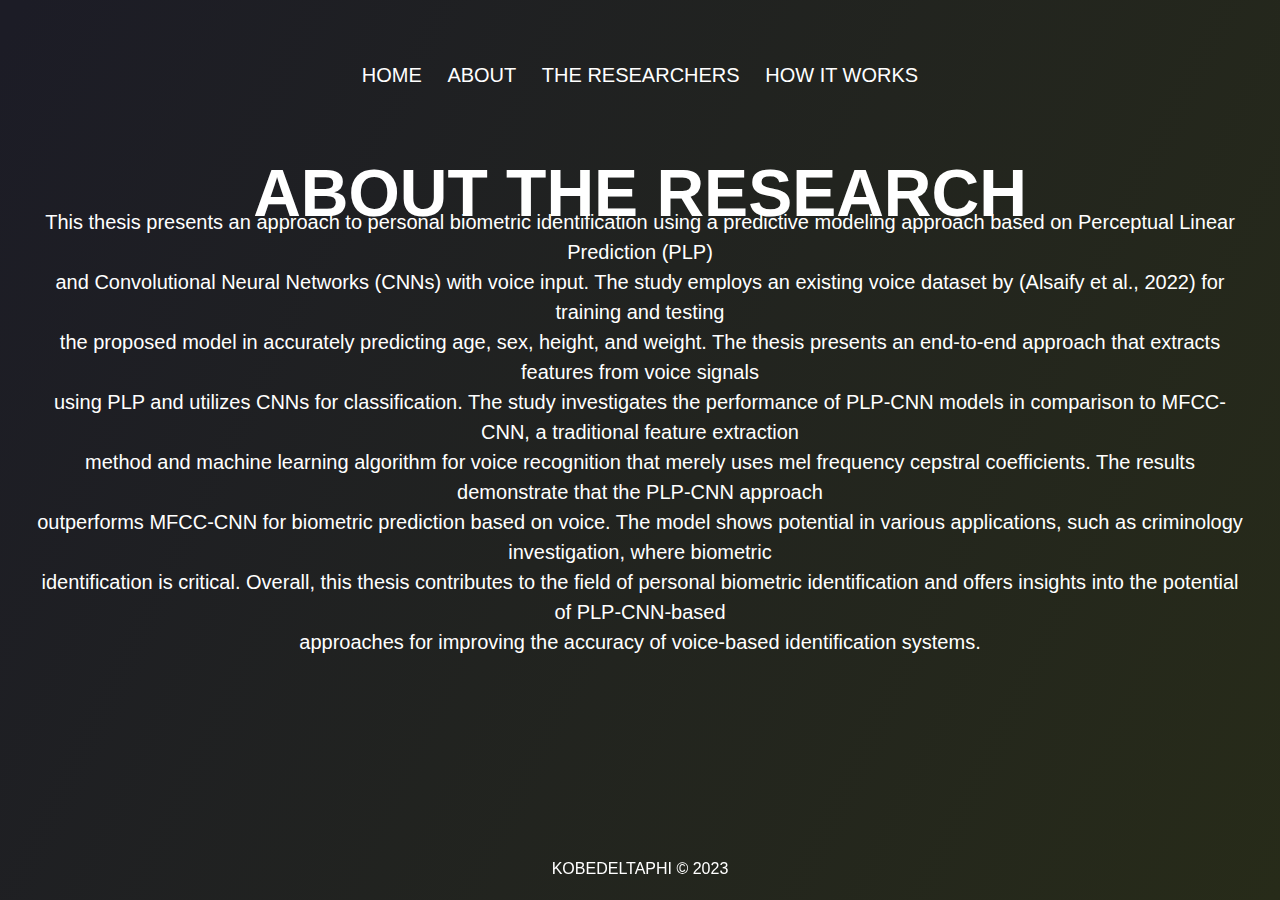
<file: about.html>
<!DOCTYPE html>
<html>
<head>
    <meta charset="UTF-8">

    <title>BioPred</title>
    <meta name="viewport" content="width=device-width, initial-scale=1.0">
    <link href="https://cdn.jsdelivr.net/npm/bootstrap@5.0.2/dist/css/bootstrap.min.css" rel="stylesheet" integrity="sha384-EVSTQN3/azprG1Anm3QDgpJLIm9Nao0Yz1ztcQTwFspd3yD65VohhpuuCOmLASjC" crossorigin="anonymous">
    <link rel="stylesheet" type="text/css" href="css/style1.css">
    <link rel="icon" type="image/png" href="img/icon.png">
</head>
<body>
<nav id="menu">
    <ul>
        <li><a href="index.html">HOME</a></li>
        <li><a href="about.html">ABOUT</a></li>
        <li><a href="us.html">THE RESEARCHERS</a></li>
        <li><a href="how.html">HOW IT WORKS</a></li>
    </ul>
    <h1>ABOUT THE RESEARCH</h1>
</nav>
<p id="intro">
    This thesis presents an approach to personal biometric identification using a predictive modeling approach based on Perceptual Linear Prediction (PLP)<br>
    and Convolutional Neural Networks (CNNs) with voice input. The study employs an existing voice dataset by (Alsaify et al., 2022) for training and testing <br>
    the proposed model in accurately predicting age, sex, height, and weight. The thesis presents an end-to-end approach that extracts features from voice signals<br>
    using PLP and utilizes CNNs for classification. The study investigates the performance of PLP-CNN models in comparison to MFCC-CNN, a traditional feature extraction<br>
    method and machine learning algorithm for voice recognition that merely uses mel frequency cepstral coefficients. The results demonstrate that the PLP-CNN approach<br>
    outperforms MFCC-CNN for biometric prediction based on voice. The model shows potential in various applications, such as criminology investigation, where biometric<br>
    identification is critical. Overall, this thesis contributes to the field of personal biometric identification and offers insights into the potential of PLP-CNN-based <br>
    approaches for improving the accuracy of voice-based identification systems.

</p>
</body>
<footer>
    <p>KOBEDELTAPHI © 2023</p>
</footer>
</html>
</file>
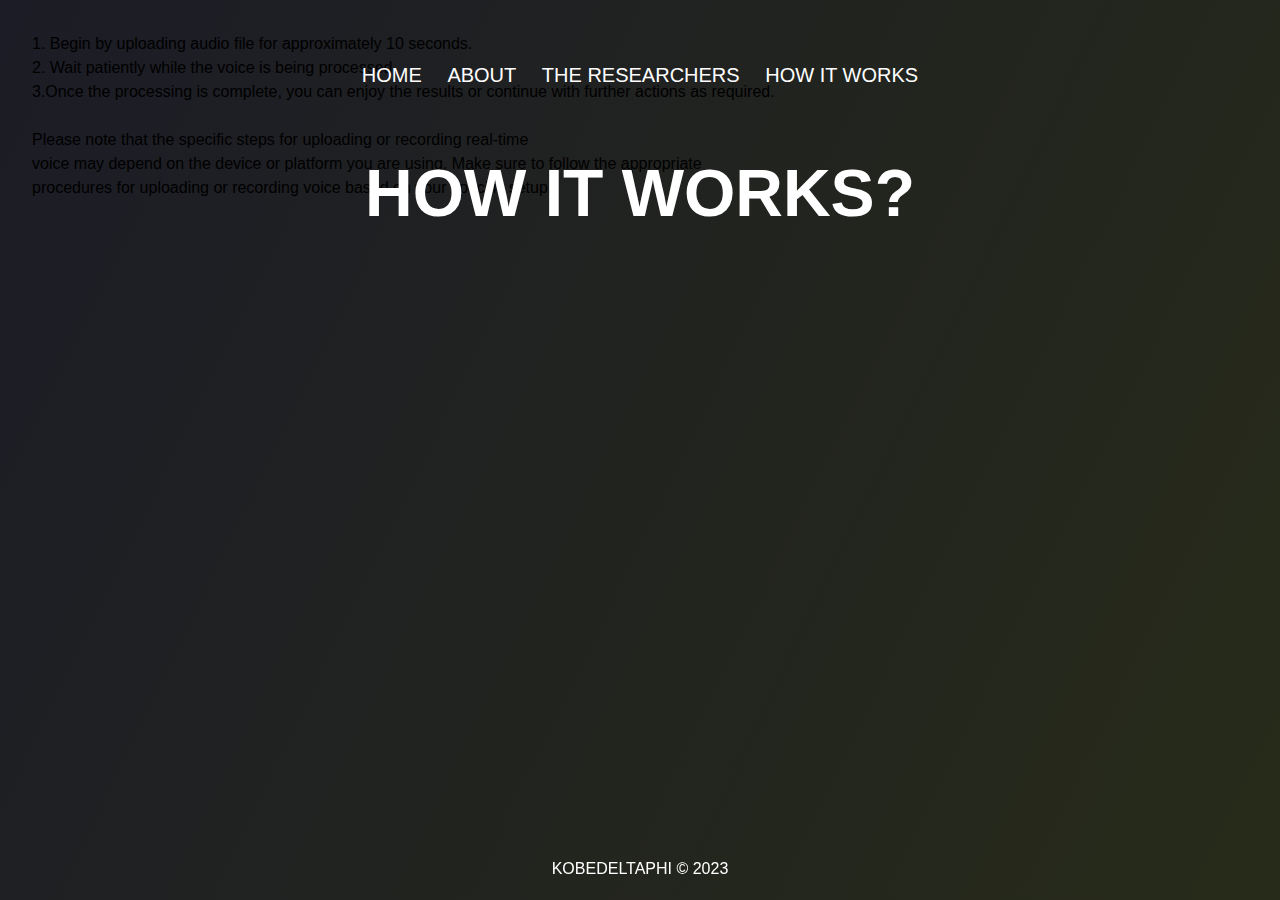
<file: how.html>
<!DOCTYPE html>
<html>
<head>
    <meta charset="UTF-8">

    <title>BioPred</title>
    <meta name="viewport" content="width=device-width, initial-scale=1.0">
    <link href="https://cdn.jsdelivr.net/npm/bootstrap@5.0.2/dist/css/bootstrap.min.css" rel="stylesheet" integrity="sha384-EVSTQN3/azprG1Anm3QDgpJLIm9Nao0Yz1ztcQTwFspd3yD65VohhpuuCOmLASjC" crossorigin="anonymous">
    <link rel="stylesheet" type="text/css" href="css/style1.css">
    <link rel="icon" type="image/png" href="img/icon.png">
</head>
<body>
<nav id="menu">
    <ul>
        <li><a href="index.html">HOME</a></li>
        <li><a href="about.html">ABOUT</a></li>
        <li><a href="us.html">THE RESEARCHERS</a></li>
        <li><a href="how.html">HOW IT WORKS</a></li>
    </ul>
    <h1>HOW IT WORKS?</h1>
</nav>
<div id="info">
    <p>
        1. Begin by uploading audio file for approximately 10 seconds.<br>
        2. Wait patiently while the voice is being processed.<br>
        3.Once the processing is complete, you can enjoy the results or continue with further actions as required.<br><br>

        Please note that the specific steps for uploading or recording real-time<br>
        voice may depend on the device or platform you are using. Make sure to follow the appropriate<br>
        procedures for uploading or recording voice based on your specific setup.<br>
    </p>
</div>

</body>
<footer>
    <p>KOBEDELTAPHI © 2023</p>
</footer>
</html>
</file>
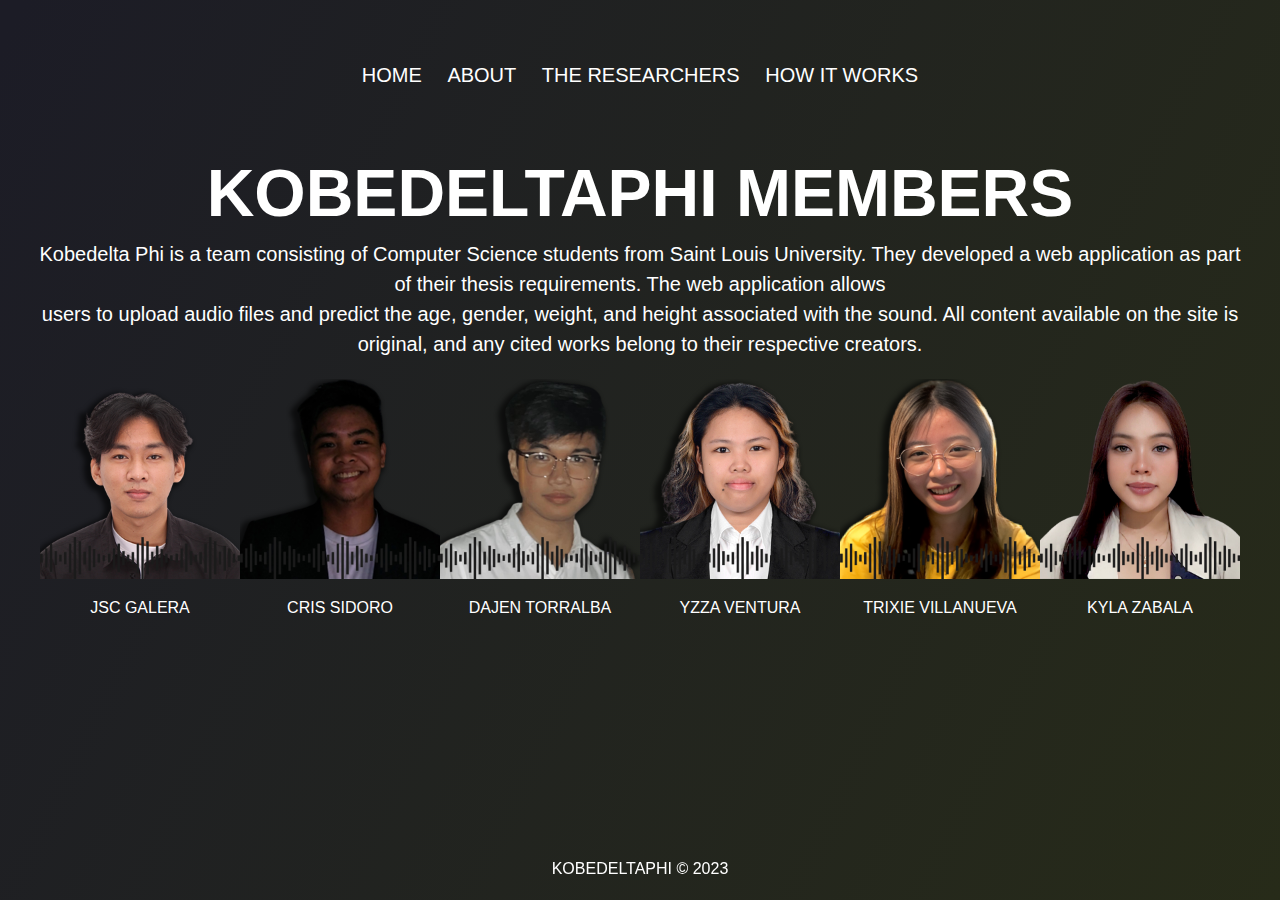
<file: us.html>
<!DOCTYPE html>
<html>
<head>
    <meta charset="UTF-8">

    <title>BioPred</title>
    <meta name="viewport" content="width=device-width, initial-scale=1.0">
    <link href="https://cdn.jsdelivr.net/npm/bootstrap@5.0.2/dist/css/bootstrap.min.css" rel="stylesheet" integrity="sha384-EVSTQN3/azprG1Anm3QDgpJLIm9Nao0Yz1ztcQTwFspd3yD65VohhpuuCOmLASjC" crossorigin="anonymous">
    <link rel="stylesheet" type="text/css" href="css/style1.css">
    <link rel="icon" type="image/png" href="img/icon.png">
</head>
<body>
<nav id="menu">
    <ul>
        <li><a href="index.html">HOME</a></li>
        <li><a href="about.html">ABOUT</a></li>
        <li><a href="us.html">THE RESEARCHERS</a></li>
        <li><a href="how.html">HOW IT WORKS</a></li>
    </ul>
    <h1>KOBEDELTAPHI MEMBERS</h1>
</nav>
<div class="members">
    <p id="intro">

        Kobedelta Phi is a team consisting of Computer Science students from Saint Louis University. They developed a web application as part of their thesis requirements. The web application allows<br>
        users to upload audio files and predict the age, gender, weight, and height associated with the sound. All content available on the site is original, and any cited works belong to their respective creators.<br>
    </p>

    <a href="https://www.facebook.com/jsc.xxi">
        <img src="img/galera.png" alt="galeraimage" height="200px" width="200px">
        <p id="name">JSC GALERA</p>
    </a>
    <a href="https://www.facebook.com/lawrence.sidoro">
        <img src="img/sidoro.png" alt="sidoroimage" height="200px" width="200px">
        <p id="name">CRIS SIDORO</p>
    </a>
    <a href="https://www.facebook.com/dajentorralba">
        <img src="img/torralba.png" alt="torralbaimage" height="200px" width="200px">
        <p id="name">DAJEN TORRALBA</p>
    </a>
    <a href="https://www.facebook.com/yzza.ventura">
        <img src="img/ventura.png" alt="venturaimage" height="200px" width="200px">
        <p id="name">YZZA VENTURA</p>
    </a>
    <a href="https://www.facebook.com/trixiejoyce.villanueva">
        <img src="img/villanueva.png" alt="villanuevaimage" height="200px" width="200px">
        <p id="name">TRIXIE VILLANUEVA</p>
    </a>
    <a href="https://www.facebook.com/iciazla">
        <img src="img/zabala.png" alt="zabalaimage" height="200px" width="200px">
        <p id="name">KYLA ZABALA</p>
    </a>
</div>
</body>
<footer>
    <p>KOBEDELTAPHI © 2023</p>
</footer>
</html>
</file>
<file: css/style1.css>
html {
    position: relative;
    width: 100%;
    height: 100%;
    font-size: 100%;
    font-family: 'Bebas Neue', sans-serif;
}

body {
    font-family: 'Bebas Neue', sans-serif;
    line-height: 1.5;
    background: linear-gradient(115.92deg, #1C1C26 1.28%, #272B19 100%);
    word-wrap: break-word;
    overflow-wrap: break-word;
    color: black;
    margin: 2em;
}

h1 {
    color: white;
    text-align: center;
    font-size: 66px;
    font-weight: bold;
}

h2 {
    font-weight: bold;
    color: #005A9C;
    font-size: 140%;
    text-transform: uppercase;
}

/*p {*/
/*    margin: 1em 0;*/
/*}*/

#intro{
    color: white;
    text-align: center;
    margin-top: 17%;
    font-size: 20px;
}

red {
    color: red;
}

nav ul {
    list-style: none;
    margin-top: 50px;
    padding: 0;
    text-align: center;
    font-size: 20px;
}

nav li {
    display: inline;
}

nav a {
    text-decoration: none;
    color: white;
    display: inline-block;
    padding: 10px;
}

a:hover {
    color: #787879;
}

li {
    list-style: none;
    margin-bottom: 1rem;
}

#formats {
    margin-top: 0.5rem;
    font-size: 80%;
}

#menu {
    position: absolute;
    top: 0;
    left: 0;
    background-size: cover;
    background-position: center;
    width: 100%;
    height: 10px;
}
.members {
    display: flex;
    flex-wrap: wrap;
    justify-content: center;
    align-items: center;
    text-align: center;
}
/*.members img {*/
/*    margin: 10px;*/
/*}*/

a {
    text-decoration: none;
    color: white;
}

a #name{
    margin-top: 5%;
}

footer {
    position: fixed;
    bottom: 0;
    left: 0;
    right: 0;
    margin-top: 9.8%;
    text-align: center;
    padding: 3px;
    color: white;
}

@media only screen and (max-width: 600px) {
    /* Mobile styles */
    h1 {
        font-size: 48px;
    }

    nav ul {
        margin-top: 10%;
        font-size: 16px;
    }

    button {
        height: 40px;
        font-size: 16px;
    }
}

@media only screen and (min-width: 601px) and (max-width: 1024px) {
    /* Tablet styles */
    h1 {
        font-size: 64px;
    }

    nav ul {
        margin-top: 15%;
        font-size: 18px;
    }

    button {
        height: 45px;
        font-size: 18px;
    }
}
</file>
